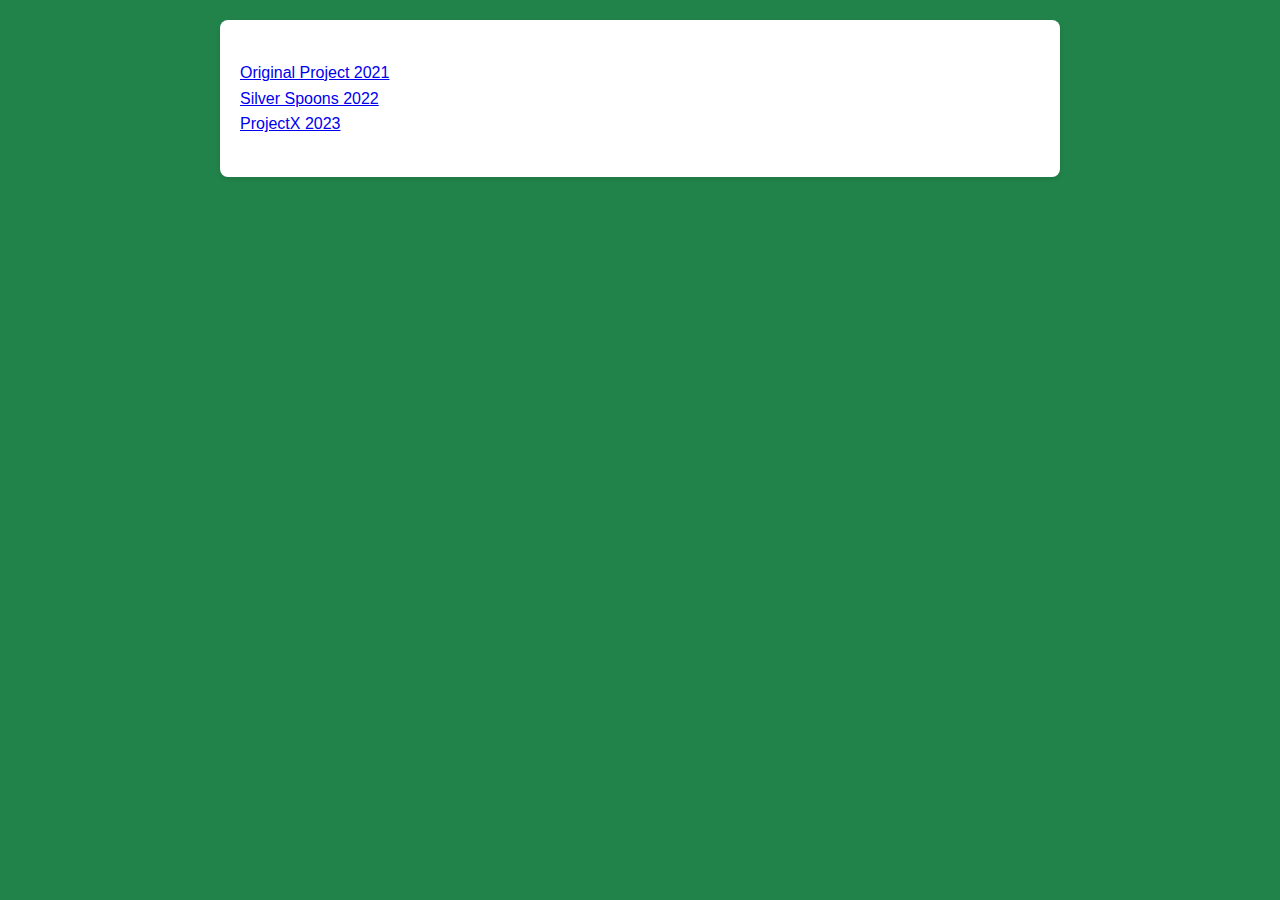
<file: html/projects.html>
<!DOCTYPE html>
<html lang="en">
<head>
    <meta charset="UTF-8">
    <meta name="viewport" content="width=device-width, initial-scale=1.0">
    <title>Projects</title>
    <link rel="stylesheet" href="/css/project.css">
</head>
<body>
    <main class="container">
    <section class="section">
        <div>
    <a href="https://github.com/Myfithub12/Original-Project-2021.git">Original Project 2021</a>
        </div>
        <div>
    <a href="https://github.com/Myfithub12/silver-spoons-2022.git">Silver Spoons 2022</a>
        <div>
        </div>
    <a href="https://github.com/Myfithub12/projectx-2023.git">ProjectX 2023</a>
        </div>
    </section>
    </main>
</body>
</html>
</file>
<file: css/project.css>
body {
    font-family: Arial, sans-serif;
    line-height: 1.6;
    margin: 0;
    padding: 0;
    color: #333;
    background-color: #21834a;
}        

.container {
    max-width: 800px;
    margin: 20px auto;
    padding: 20px;
    background: #fff;
    border-radius: 8px;
    box-shadow: 0 2px 5px rgba(0, 0, 0, 0.1);
}

.section {
    margin: 20px 0;
}
</file>
